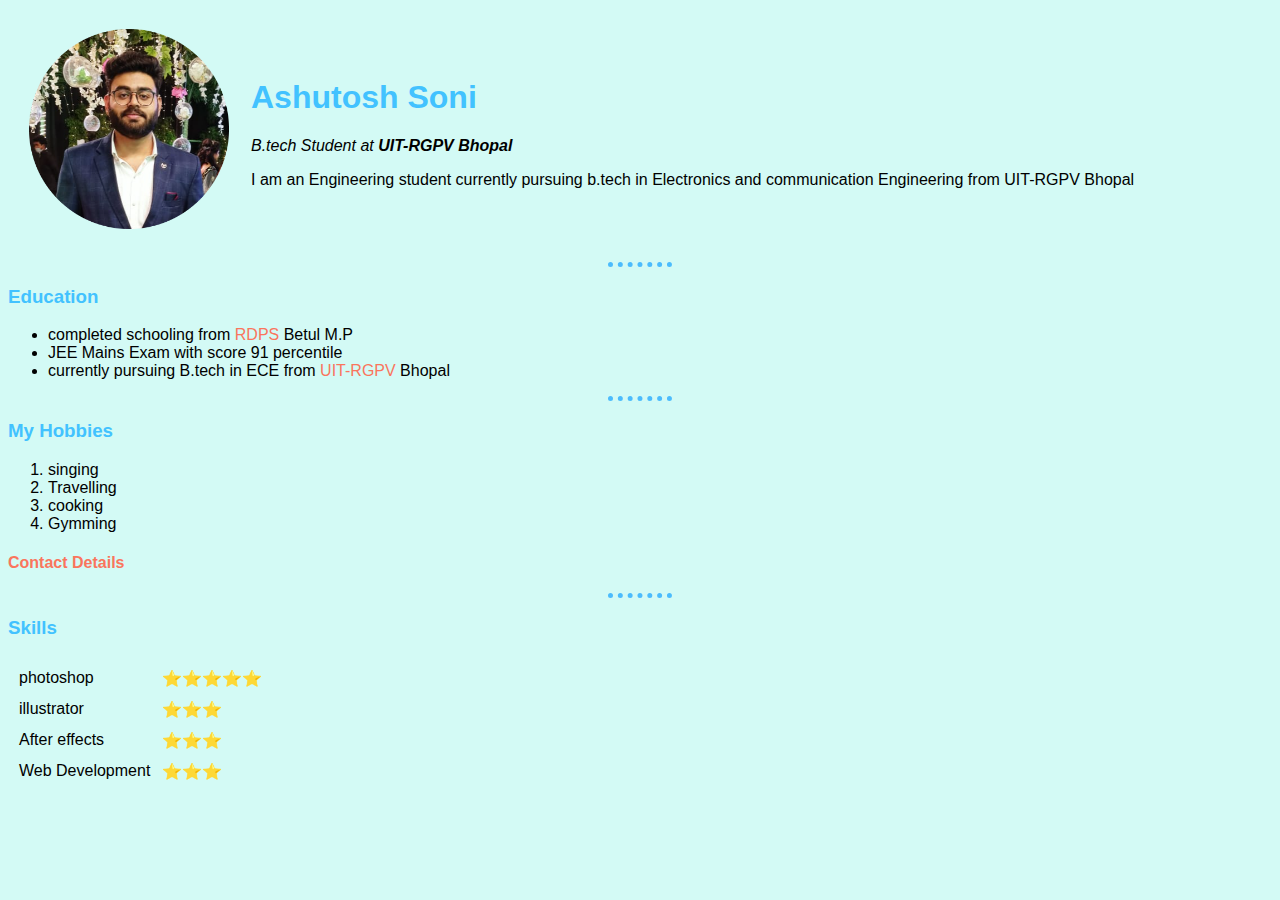
<file: index.html>
<!DOCTYPE html>
<html lang="en" dir="ltr">

<head>
  <meta charset="utf-8">
  <title>Portfolio Website</title>
  <link rel="stylesheet" href="/css/styles.css">
</head>


<body>
  <table cellspacing=20px;>
<tr>
  <td><img src="ashutosh.png" alt="Ashutosh-img" height="200px" width="200px"></td>
  <td><h1>Ashutosh Soni</h1>
  <p> <em>B.tech Student at <strong>UIT-RGPV Bhopal</strong></em> </p>
  <p>I am an Engineering student currently pursuing b.tech in Electronics and communication Engineering from UIT-RGPV Bhopal </p>
</td>
</tr>
</table>

  <hr>
  <h3>Education</h3>
  <ul>
    <li>completed schooling from <a href="https://www.google.com/url?sa=t&rct=j&q=&esrc=s&source=web&cd=&cad=rja&uact=8&ved=2ahUKEwiB8d-Gn-b2AhU0meYKHai5AX0QFnoECBMQAQ&url=http%3A%2F%2Fwww.rdpsbetul.org%2F&usg=AOvVaw0W_l9GdxtedhmaZZyvVrHG">RDPS</a>
      Betul M.P</li>
    <li>JEE Mains Exam with score 91 percentile</li>
    <li>currently pursuing B.tech in ECE from <a
        href="https://www.google.com/url?sa=t&rct=j&q=&esrc=s&source=web&cd=&cad=rja&uact=8&ved=2ahUKEwj6pI7Rn-b2AhVdIbcAHS5pBz0QFnoECBMQAQ&url=https%3A%2F%2Fwww.uitrgpv.ac.in%2F&usg=AOvVaw1mKAORY8ey1WevqBtWG-GA">UIT-RGPV</a> Bhopal</li>
  </ul>
  <hr>
  <h3>My Hobbies</h3>
  <ol>
    <li>singing</li>
    <li>Travelling</li>
    <li>cooking</li>
    <li>Gymming</li>
  </ol>
  <h4><a href="contact details.html">Contact Details</a></h4>
  <hr>
  <h3>Skills</h3>
  <table cellspacing="10px">
    <tr>
      <td>photoshop</td>
      <td>⭐️⭐️⭐️⭐️⭐️</td>
    </tr>
    <tr>
      <td>illustrator</td>
      <td>⭐️⭐️⭐️</td>
    </tr>
    <tr>
      <td>After effects</td>
      <td>⭐️⭐️⭐️</td>
    </tr>
    <tr>
      <td>Web Development</td>
      <td>⭐️⭐️⭐️</td>
    </tr>
  </table>
</body>

</html>
</file>
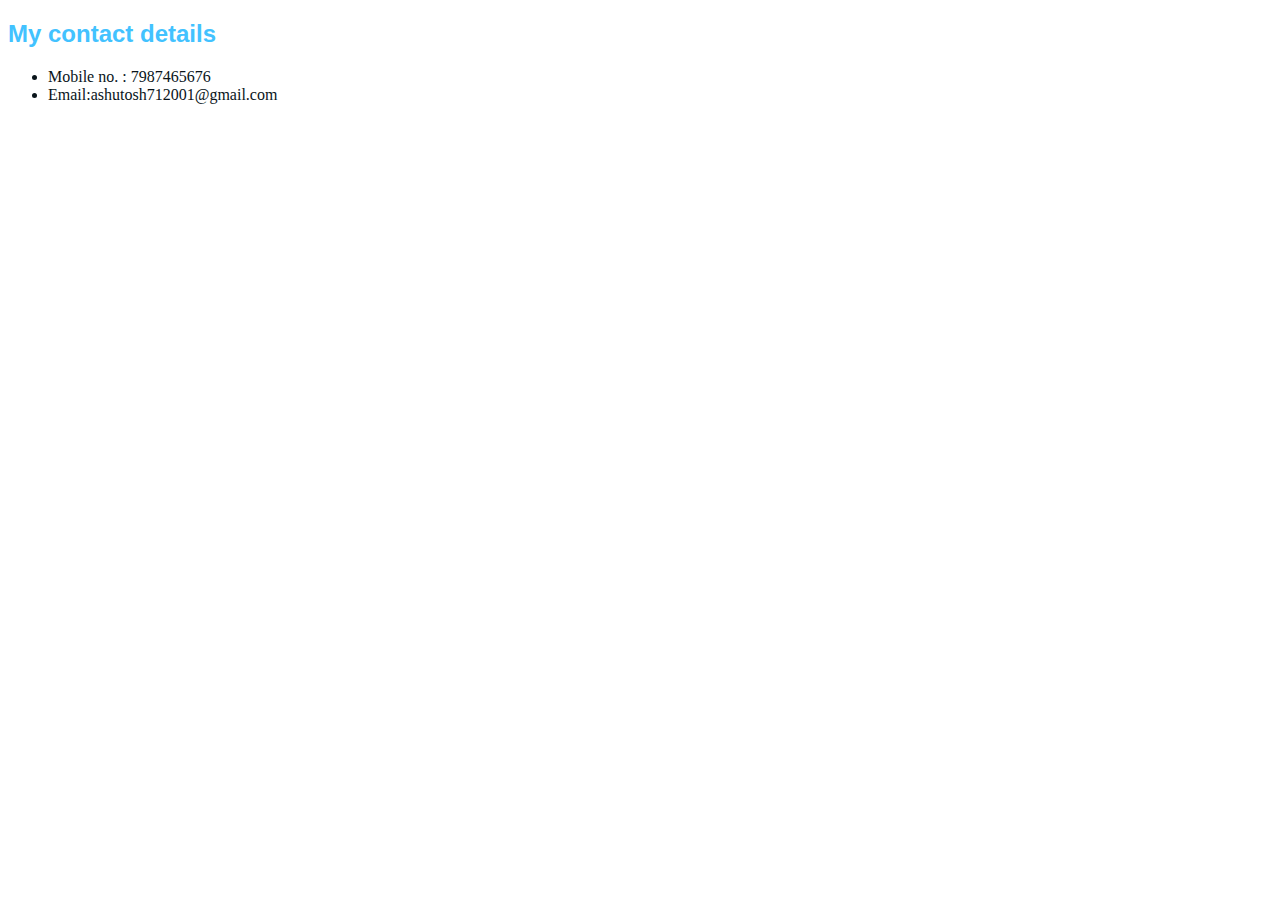
<file: contact details.html>
<!DOCTYPE html>
<html lang="en" dir="ltr">

  <head>
    <meta charset="utf-8">
    <title>Contact Details</title>
    <link rel="stylesheet" href="css/contactstyle.css">

  </head>
  <body>
    <h2>My contact details</h2>
    <ul>
      <li>Mobile no. : 7987465676</li>
      <li>Email:ashutosh712001@gmail.com</li>

    </ul>
  </body>
</html>
</file>
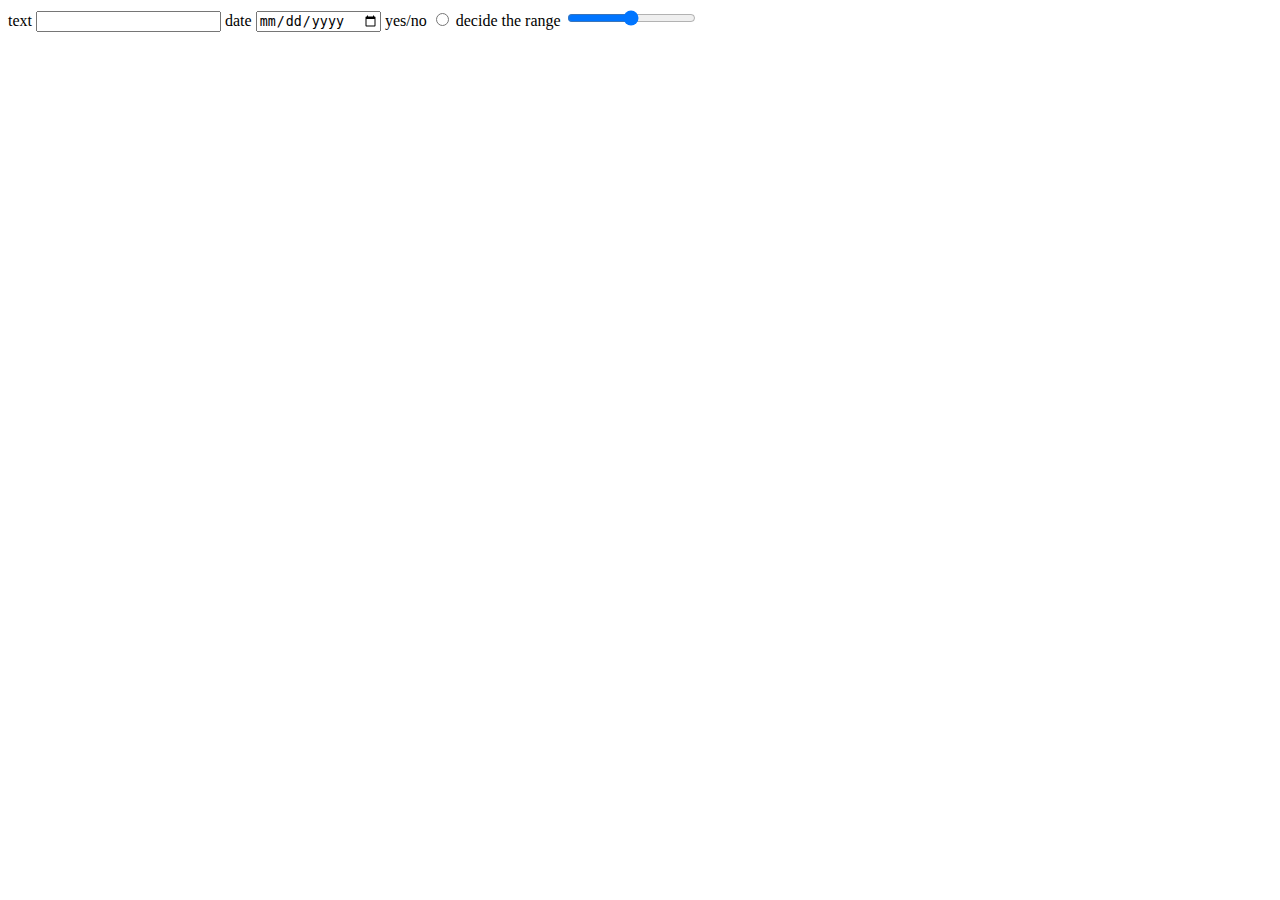
<file: html-inputs.html>
<!DOCTYPE html>
<html lang="en" dir="ltr">
  <head>
    <meta charset="utf-8">
    <title>HTML INPUT TYPES</title>
  </head>

  <body>
    <form class="" action="index.html" method="post">
      <label for="">text</label>
      <input type="text" name="" value="">
      <label for="">date</label>
      <input type="date" name="" value="">
      <label for="">yes/no</label>
      <input type="radio" name="" value="">
      <label for="">decide the range</label>
      <input type="range" name="" value="">
    </form>

  </body>
</html>
</file>
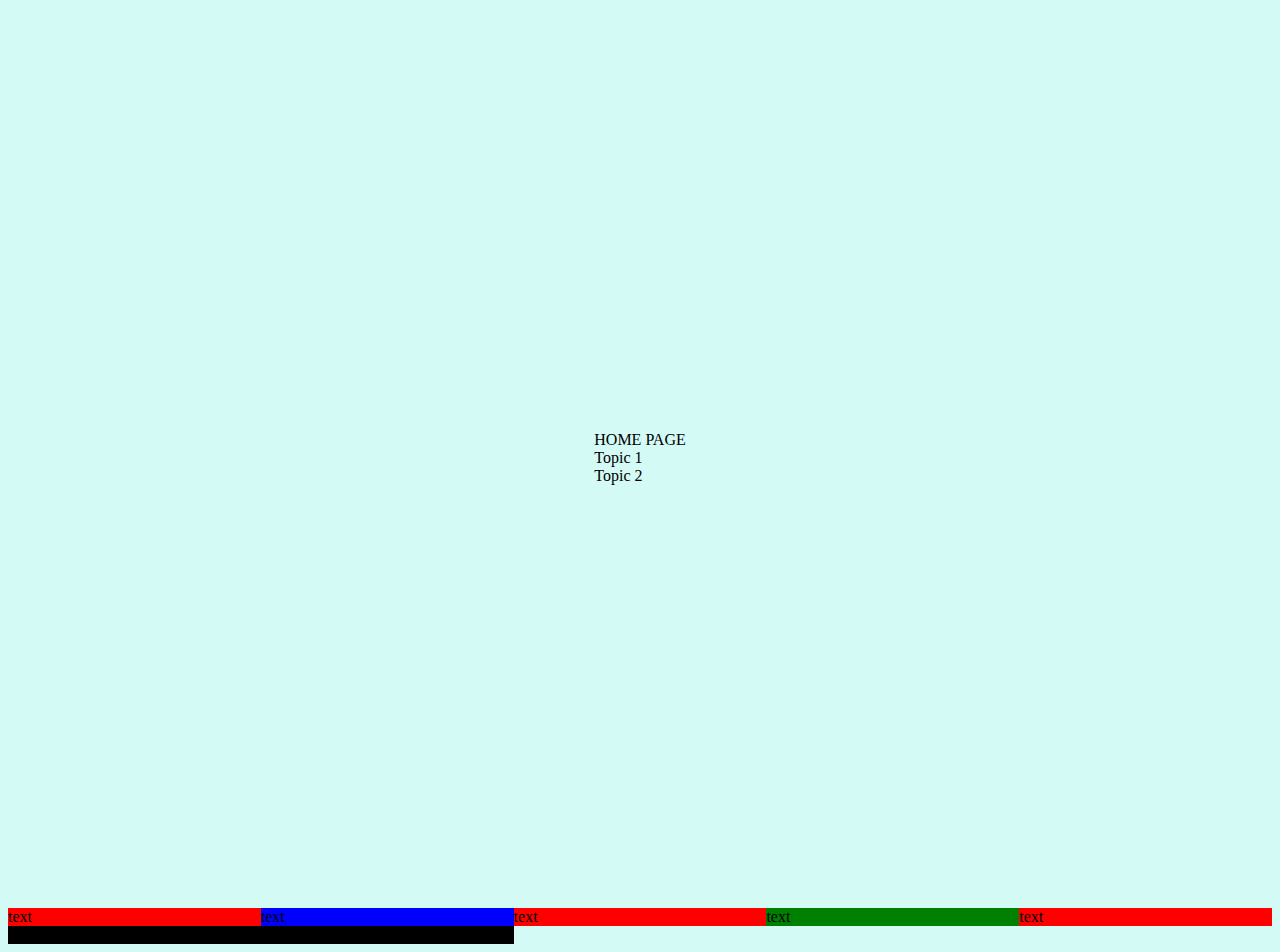
<file: try.html>
<!DOCTYPE html>
<html lang="en" dir="ltr">

<head>
  <meta charset="utf-8">
  <title>Portfolio Website</title>
  <link rel="stylesheet" href="css/styles.css">
<style>
    .landing{
        display: flex;
        width: 100%;
        height: 100vh;
        justify-content:center;
        align-items: center;
    }
    .row{
        display: flex;
        width: 100%;
        flex-wrap: wrap;
    }
</style>
</head>


<body>
    <div class="landing">
        <div>
            HOME PAGE
            <div>Topic 1</div>
            <div>Topic 2</div>
        </div>        
    </div>
    <div class="row">
        <div style="background-color: red;width:20%;">text</div>
        <div style="background-color: blue;width:20%;">text</div>
        <div style="background-color: red;width:20%;">text</div>
        <div style="background-color: green;width:20%;">text</div>
        <div style="background-color: red;width:20%;">text</div>
        <div style="background-color: black;width:20%;">text</div>
        <div style="background-color: black;width:20%;">text</div>
    </div>
</body>

</html>
</file>
<file: css/styles.css>
body{
background-color:#d3faf5;

}


hr{
  border-style:none;
  border-top:dotted;
  border-color:#4cbcfd;
  width: 5%;
  border-width: 5px;

}
h1{
  color: #42C2FF;
  font-family: sans-serif;
  

}
h3{
  color: #42C2FF;
  font-family: sans-serif;
}
h4{
  color: #42C2FF;
  font-family: sans-serif;
}
p{
  font-family: sans-serif;
}
li{
  font-family: sans-serif;
}
tr{
  font-family: sans-serif;
}
a{text-decoration:none;color:rgb(250, 117, 93);}
a:hover {color:#42C2FF;
  }
</file>
<file: css/contactstyle.css>
h2{
    font-family: sans-serif;
    color: #42C2FF;
 
}
ul{
    color: #09141a;
    
}
</file>
